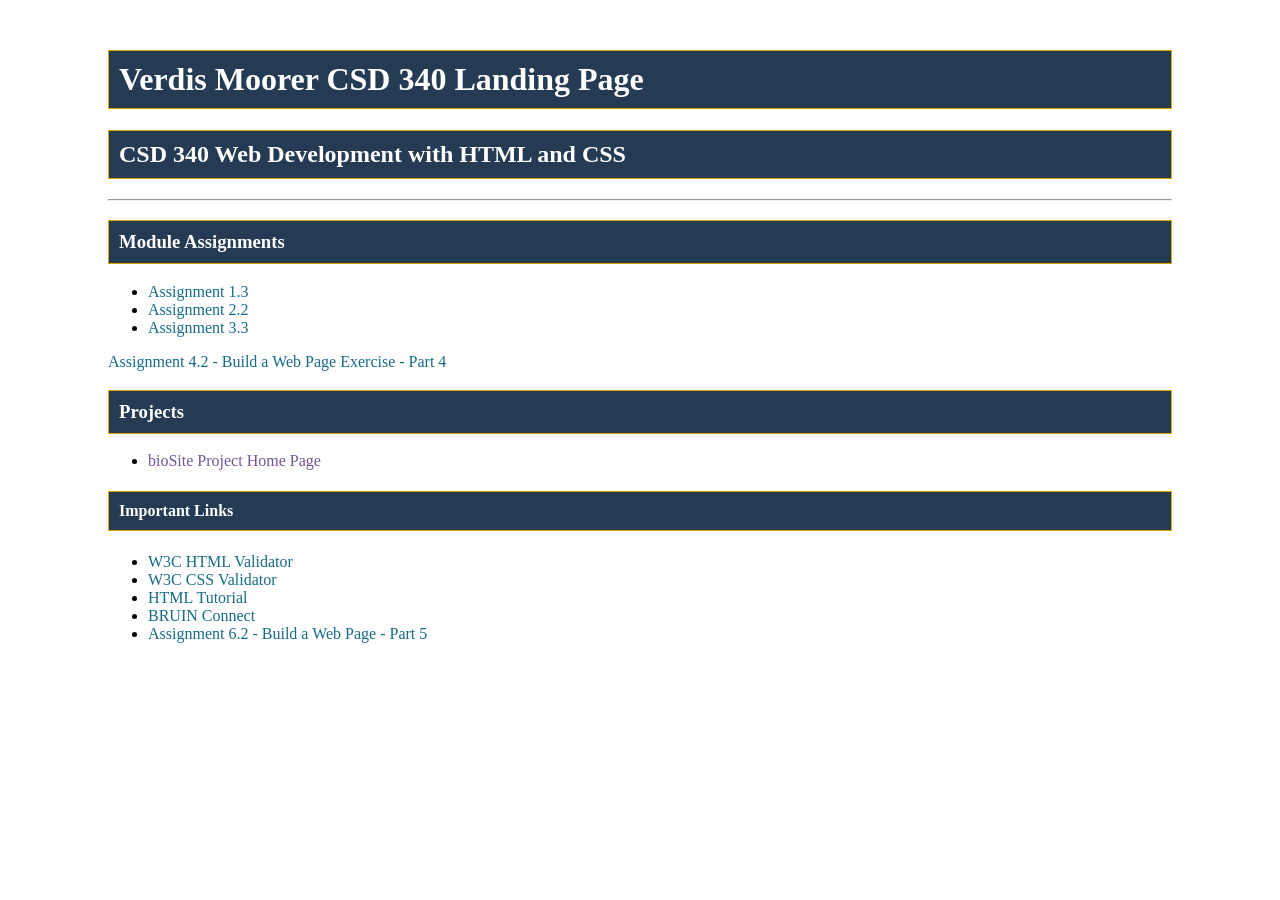
<file: index.html>
<!DOCTYPE html>
<!--
    Name: Verdis Moorer
    Date: October 29, 2026
    Assignment: CSD 340 GitHub Pages Landing Page
-->
<html lang="en">
<head>
    <meta charset="UTF-8">
    <meta name="viewport" content="width=device-width, initial-scale=1.0">
    <title>Verdis Moorer CSD 340 Landing Page</title>
    <link rel="stylesheet" href="site.css">
</head>
<body>
    <div id="container">
        <h1>Verdis Moorer CSD 340 Landing Page</h1>
        <h2>CSD 340 Web Development with HTML and CSS</h2>

        <hr>

        <h3>Module Assignments</h3>
        <ul>
            <li>
                <a href="module-1/Moorer_Mod1_3.html">
                    Assignment 1.3
                </a>
            </li>
            <li>
                <a href="module-2/Moorer_Mod2_2.html">
                    Assignment 2.2
                </a>
            </li>
            <li>
                <a href="module-3/Moorer_Mod3_3.html">
                    Assignment 3.3
                </a>
            </li>
        </ul>
        <a href="module-4/Moorer_Mod4_2.html">
    Assignment 4.2 - Build a Web Page Exercise - Part 4
</a>

        <h3>Projects</h3>
        <ul>
            <li>
                <a href="">bioSite Project Home Page</a>
            </li>
        </ul>

        <h4>Important Links</h4>
        <ul>
            <li>
                <a href="https://validator.w3.org/">
                    W3C HTML Validator
                </a>
            </li>
            <li>
                <a href="https://jigsaw.w3.org/css-validator/">
                    W3C CSS Validator
                </a>
            </li>
            <li>
                <a href="https://www.w3schools.com/html/">
                    HTML Tutorial
                </a>
            </li>
            <li>
                <a href="https://bruinconnect.bellevue.edu/">
                    BRUIN Connect
                </a>
            </li>

            <li>
                <a href="module-6/Moorer_Mod6_2.html">
                    Assignment 6.2 - Build a Web Page - Part 5
                </a>
            </li>

        </ul>
    </div>
</body>
</html>
</file>
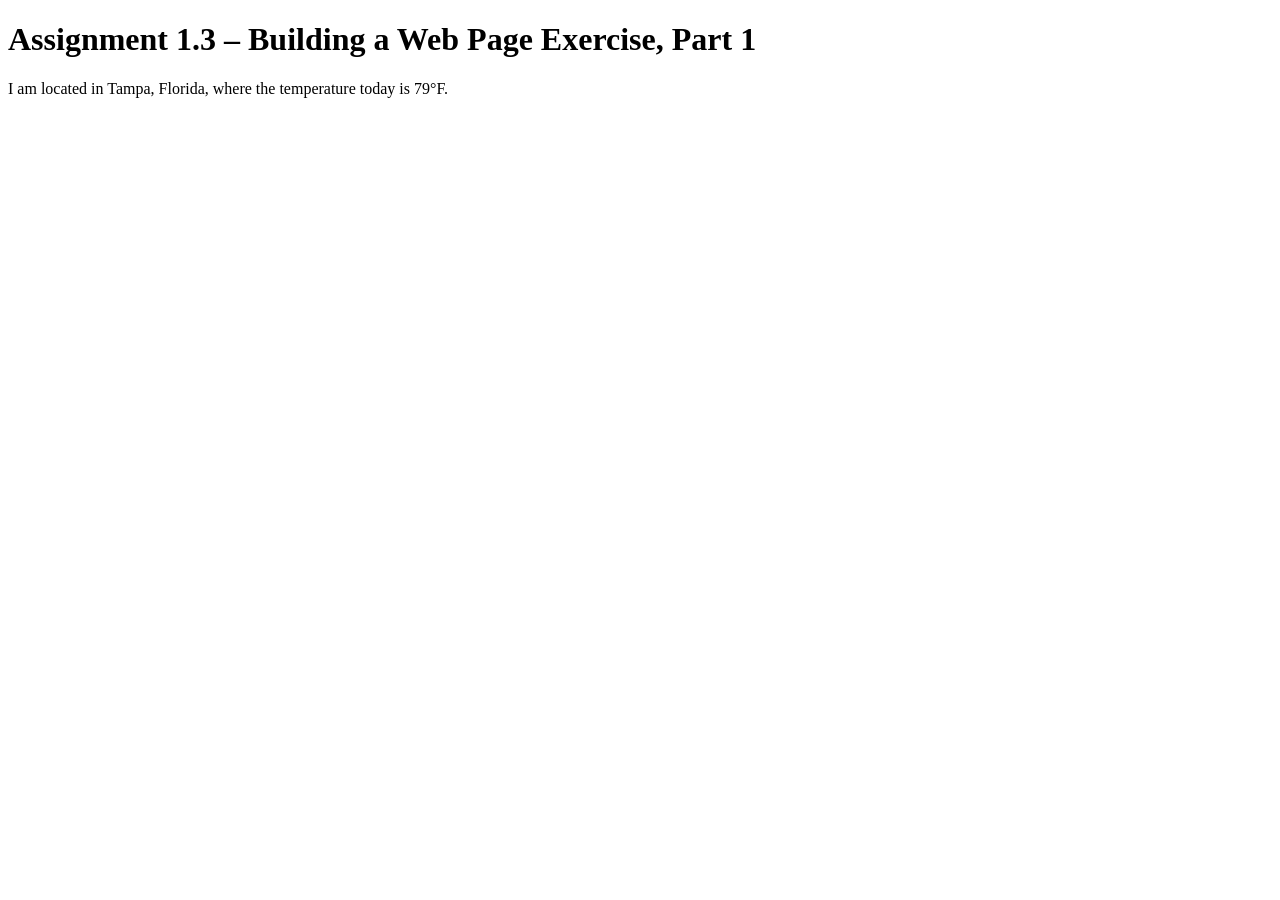
<file: module-1/Moorer_Mod1_3.html>
<!--
Name: Verdis Moorer
Date: October 24, 2026
Assignment: 1.3 - Building a Web Page Exercise, Part 1
-->

<!DOCTYPE html>
<html lang="en">
<head>
    <meta charset="UTF-8">
    <title>CSD 340 Web Development with HTML and CSS</title>
</head>

<body>
    <h1>Assignment 1.3 – Building a Web Page Exercise, Part 1</h1>

    <p>I am located in Tampa, Florida, where the
    temperature today is 79&deg;F.</p>
</body>
</html>
</file>
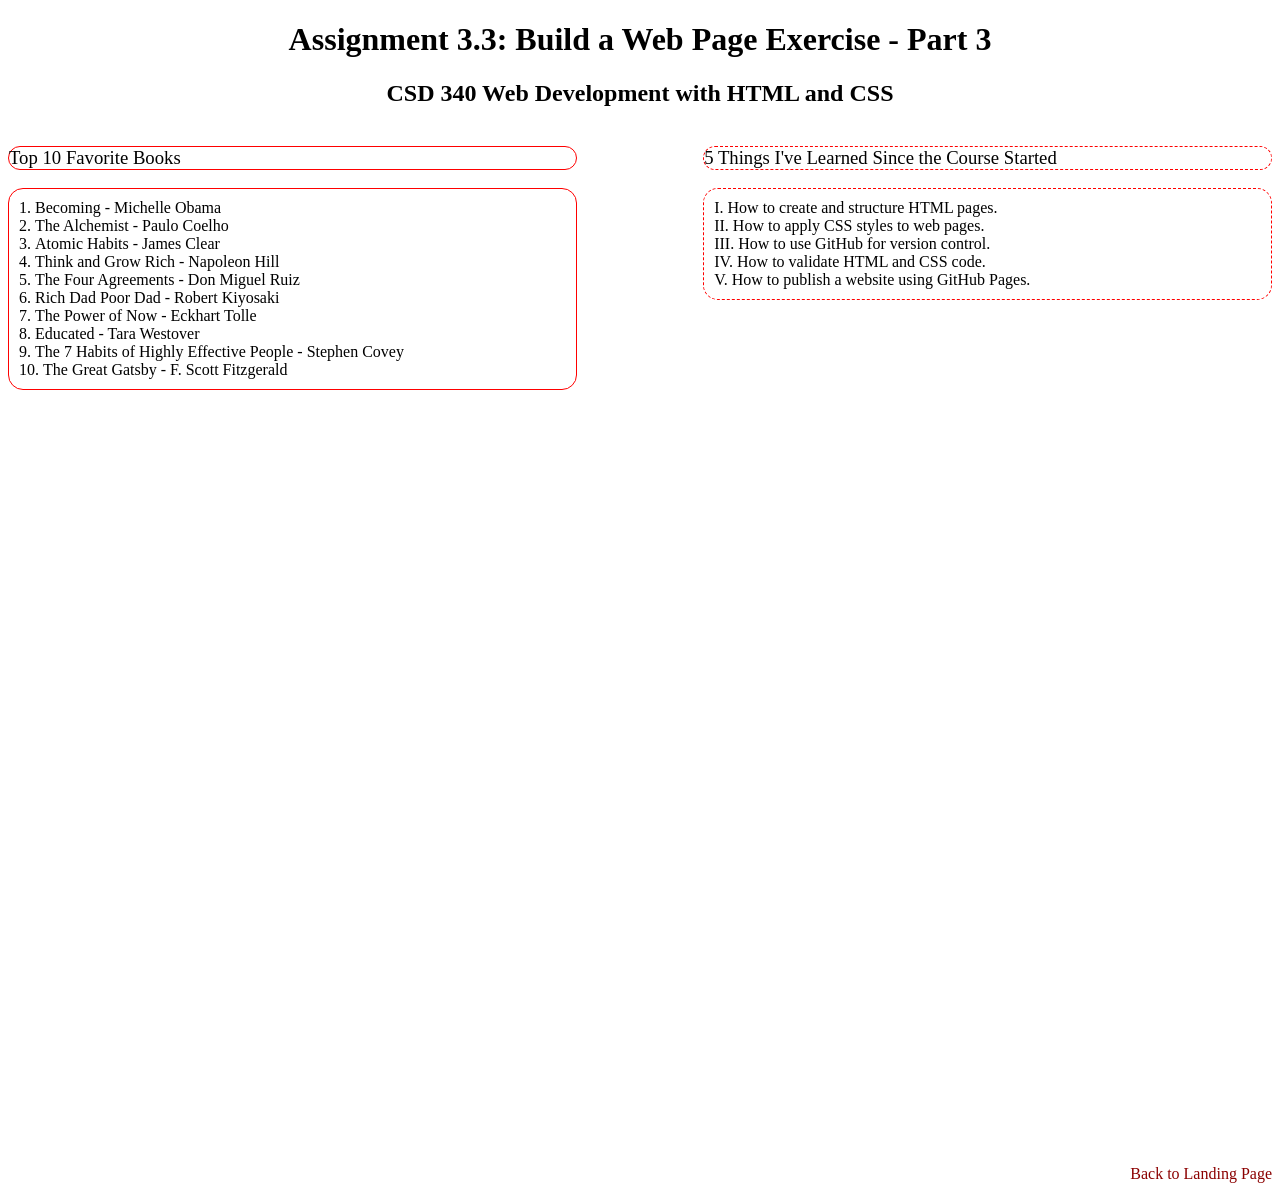
<file: module-3/Moorer_Mod3_3.html>
<!DOCTYPE html>
<!--
    Name: Verdis Moorer
    Date: November 1, 2026
    Assignment: CSD 340 Module 3.3
    Build a Web Page Exercise - Part 3
-->
<html lang="en">
<head>
    <meta charset="UTF-8">
    <meta name="viewport" content="width=device-width, initial-scale=1.0">
    <title>CSD 340 Web Development with HTML and CSS</title>
    <link rel="stylesheet" href="Moorer_Mod3_3.css">
</head>
<body>
    <div id="container">
        <h1>Assignment 3.3: Build a Web Page Exercise - Part 3</h1>
        <h2>CSD 340 Web Development with HTML and CSS</h2>
        <div id="left">
            <h3>Top 10 Favorite Books</h3>
            <ol>
                <li>Becoming - Michelle Obama</li>
                <li>The Alchemist - Paulo Coelho</li>
                <li>Atomic Habits - James Clear</li>
                <li>Think and Grow Rich - Napoleon Hill</li>
                <li>The Four Agreements - Don Miguel Ruiz</li>
                <li>Rich Dad Poor Dad - Robert Kiyosaki</li>
                <li>The Power of Now - Eckhart Tolle</li>
                <li>Educated - Tara Westover</li>
                <li>The 7 Habits of Highly Effective People - Stephen Covey</li>
                <li>The Great Gatsby - F. Scott Fitzgerald</li>
            </ol>
        </div>

        <div id="right">
            <h3>5 Things I've Learned Since the Course Started</h3>
            <ol>
                <li>How to create and structure HTML pages.</li>
                <li>How to apply CSS styles to web pages.</li>
                <li>How to use GitHub for version control.</li>
                <li>How to validate HTML and CSS code.</li>
                <li>How to publish a website using GitHub Pages.</li>
            </ol>
        </div>

        <div id="bottom">
            <a href="../index.html">Back to Landing Page</a>
        </div>
    </div>
</body>
</html>
</file>
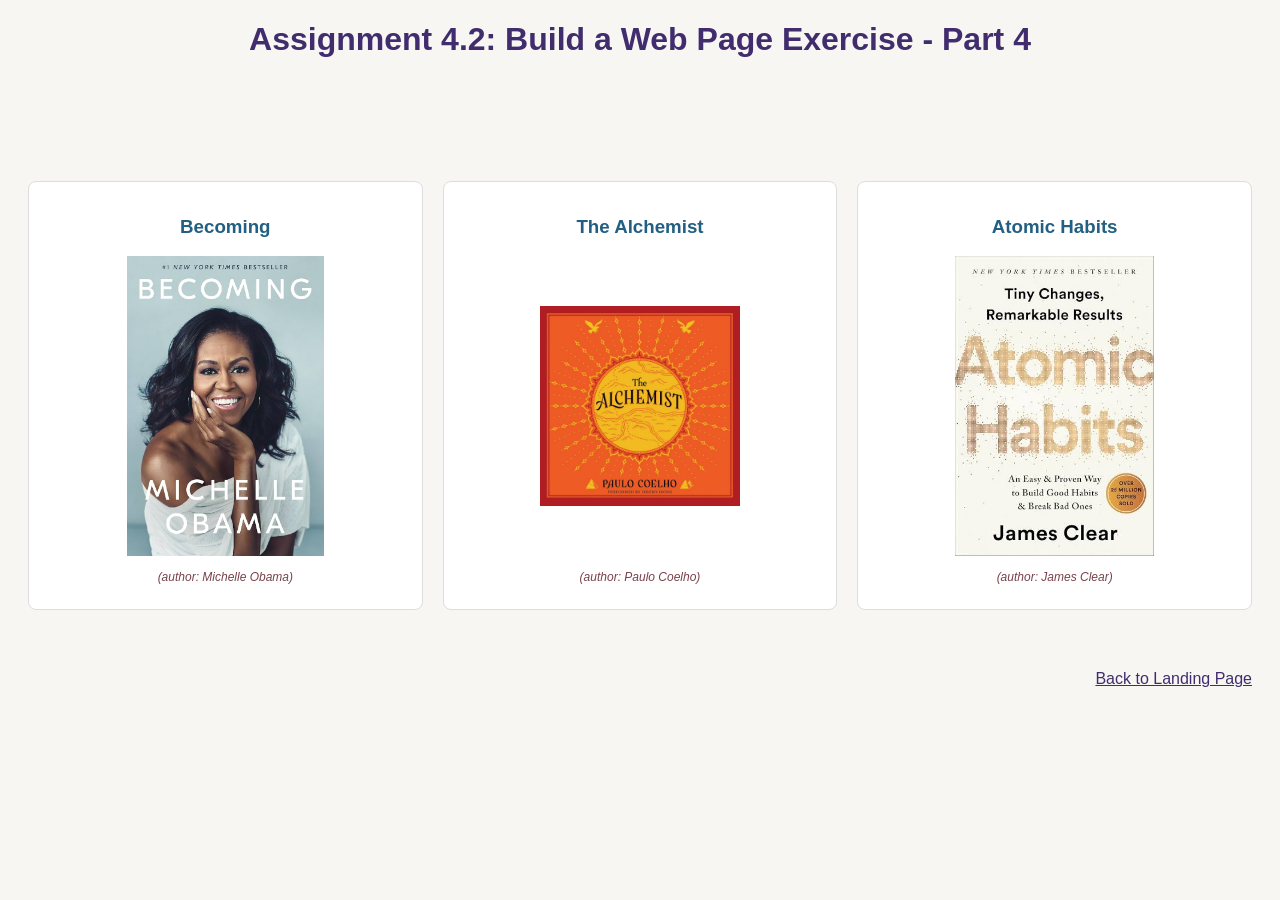
<file: module-4/Moorer_Mod4_2.html>
<!DOCTYPE html>
<!--
    Name: Verdis Moorer
    Date: November 8, 2026
    Assignment: 4.2 - Build a Web Page Exercise - Part 4
-->
<html lang="en">
<head>
    <meta charset="UTF-8">
    <meta name="viewport" content="width=device-width, initial-scale=1.0">
    <title>CSD 340 Web Development with HTML and CSS</title>
    <link rel="stylesheet" href="Moorer_Mod4_2.css">
</head>
<body>
    <div id="container">
        <h1>Assignment 4.2: Build a Web Page Exercise - Part 4</h1>

        <div id="image-gallery">
            <div>
                <h3>Becoming</h3>
                <figure>
                    <img src="images/becoming.jpg"
                         alt="Becoming book cover">
                    <figcaption>(author: Michelle Obama)</figcaption>
                </figure>
            </div>

            <div>
                <h3>The Alchemist</h3>
                <figure>
                    <img src="images/the_alchemist.jpg"
                         alt="The Alchemist book cover">
                    <figcaption>(author: Paulo Coelho)</figcaption>
                </figure>
            </div>

            <div>
                <h3>Atomic Habits</h3>
                <figure>
                    <img src="images/atomic_habits.jpg"
                         alt="Atomic Habits book cover">
                    <figcaption>(author: James Clear)</figcaption>
                </figure>
            </div>
        </div>

        <div id="back-link">
            <a href="../index.html">Back to Landing Page</a>
        </div>
    </div>
</body>
</html>
</file>
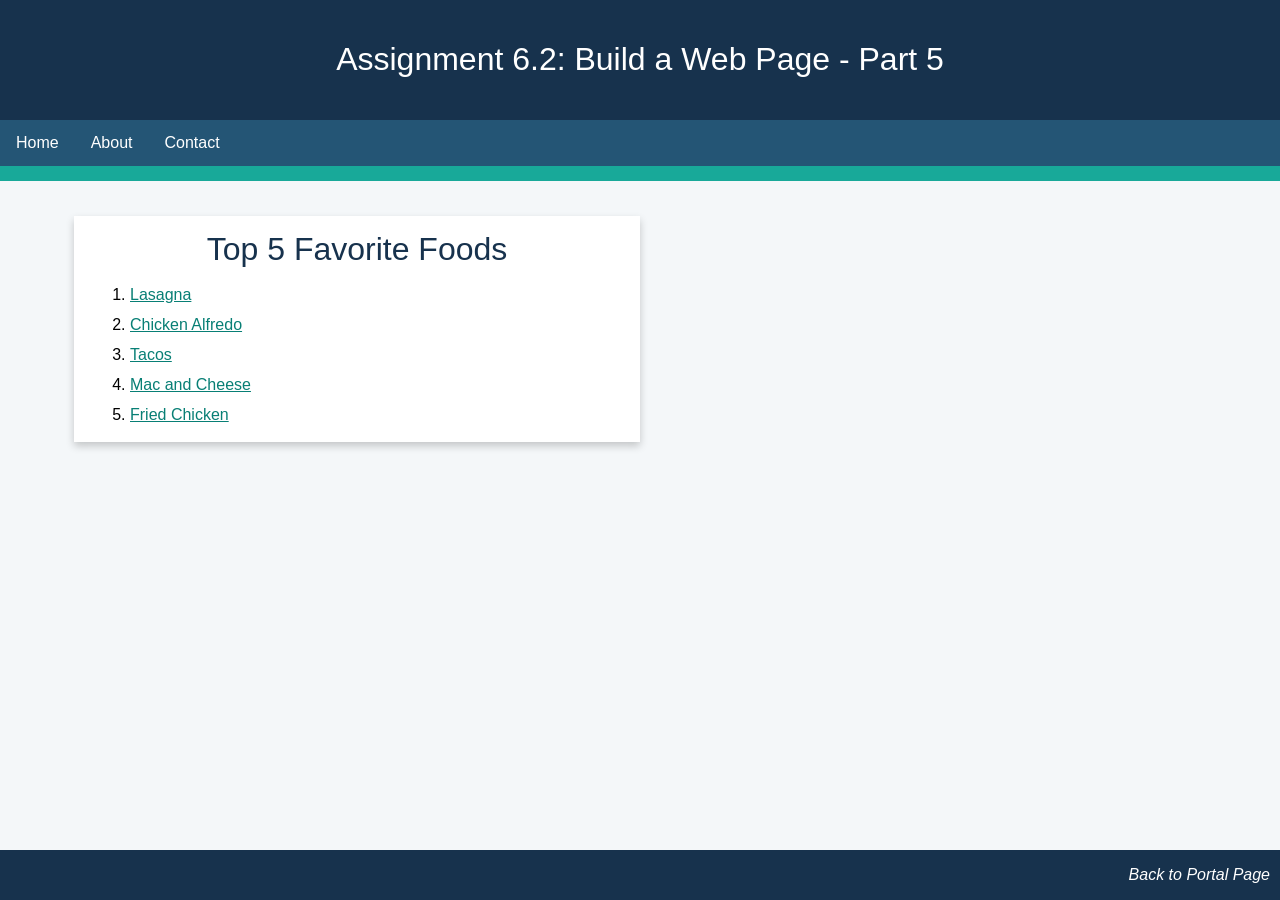
<file: module-6/Moorer_Mod6_2.html>
<!DOCTYPE html>
<!--
    Name: Verdis Moorer
    Date: November 22, 2026
    Assignment: 6.2 - Build a Web Page - Part 5
-->
<html lang="en">
<head>
    <meta charset="UTF-8">
    <meta name="viewport" content="width=device-width, initial-scale=1.0">
    <title>CSD 340 Web Development with HTML and CSS</title>
    <link rel="stylesheet" href="Moorer_Mod6_2.css">
</head>
<body>
    <header>
        <h1>Assignment 6.2: Build a Web Page - Part 5</h1>
    </header>

    <div id="navbar">
        <a href="#">Home</a>
        <a href="#">About</a>
        <a href="#">Contact</a>
    </div>

    <div id="container">
        <div class="card">
            <div class="card-title">Top 5 Favorite Foods</div>
            <div class="card-content">
                <ol>
                    <li><a href="https://www.allrecipes.com/search?q=lasagna"
                        target="_blank" rel="noopener noreferrer">Lasagna</a></li>
                    <li><a href="https://www.allrecipes.com/search?q=chicken+alfredo"
                        target="_blank" rel="noopener noreferrer">Chicken Alfredo</a></li>
                    <li><a href="https://www.allrecipes.com/search?q=tacos"
                        target="_blank" rel="noopener noreferrer">Tacos</a></li>
                    <li><a href="https://www.allrecipes.com/search?q=mac+and+cheese"
                        target="_blank" rel="noopener noreferrer">Mac and Cheese</a></li>
                    <li><a href="https://www.allrecipes.com/search?q=fried+chicken"
                        target="_blank" rel="noopener noreferrer">Fried Chicken</a></li>
                </ol>
            </div>
        </div>
    </div>

    <footer>
        <p><a href="../index.html">Back to Portal Page</a></p>
    </footer>
</body>
</html>
</file>
<file: site.css>
/*
    Name: Verdis Moorer
    Date: October 29, 2026
    Assignment: CSD 340 GitHub Pages Landing Page
*/

#container {
    margin-top: 50px;
    margin-left: 100px;
    margin-right: 100px;
}

h1, h2, h3, h4 {
    background-color: #243B53;
    color: #FFFFFF;
    border: 1px solid #D6A800;
    padding: 10px;
}

a {
    color: #176B87;
    text-decoration: none;
}

a:hover {
    color: #B7791F;
    text-decoration: underline;
}

a:visited {
    color: #76549A;
}
</file>
<file: module-3/Moorer_Mod3_3.css>
/*
Name: Verdis Moorer
Date: November 1, 2026
Assignment: CSD 340 Module 3.3
Build a Web Page Exercise - Part 3
*/

h1, h2 {
    text-align: center;
}

#left {
    width: 45%;
    float: left;
}

#right {
    width: 45%;
    float: right;
}

h3 {
    font-weight: 500;
}

ol {
    font-weight: 300;
    padding: 10px;
    list-style-position: inside;
}

#left h3,
#left ol {
    border: 1px solid red;
    border-radius: 15px;
}

#right h3,
#right ol {
    border: 1px dashed red;
    border-radius: 15px;
}

#right ol {
    list-style-type: upper-roman;
}

#bottom {
    width: 100%;
    margin-top: 60%;
    margin-bottom: 20px;
    float: right;
}

#bottom a {
    float: right;
    text-decoration: none;
    color: #8B0000;
}

a:hover {
    text-decoration: underline;
}
</file>
<file: module-4/Moorer_Mod4_2.css>
/*
    Name: Verdis Moorer
    Date: November 8, 2026
    Assignment: 4.2 - Build a Web Page Exercise - Part 4
*/

body {
    font-family: Arial, Helvetica, sans-serif;
    background-color: #f8f6f2;
}

#container {
    margin: 20px;
}

h1 {
    text-align: center;
    color: rgba(65, 45, 110, 1);
}

#image-gallery {
    display: grid;
    grid-template-columns: repeat(3, 1fr);
    gap: 20px;
    margin-top: 10%;
}

#image-gallery > div {
    border: 1px solid #ddd;
    border-radius: 8px;
    padding: 15px;
    background-color: white;
}

h3 {
    text-align: center;
    color: rgba(35, 95, 130, 1);
}

figure {
    text-align: center;
    margin: 10px;
}

figure img {
    width: 100%;
    max-width: 200px;
    height: 300px;
    object-fit: contain;
}

figcaption {
    font-style: italic;
    font-size: 0.75em;
    color: rgba(120, 65, 75, 1);
    margin-top: 10px;
}

#back-link {
    margin-top: 60px;
    text-align: right;
}

#back-link a {
    color: rgba(65, 45, 110, 1);
}
</file>
<file: module-6/Moorer_Mod6_2.css>
/*
    Name: Verdis Moorer
    Date: November 22, 2026
    Assignment: 6.2 - Build a Web Page - Part 5
*/

body {
    margin: 0;
    font-family: Arial, Helvetica, sans-serif;
    background-color: #f4f7f9;
    padding-bottom: 70px;
}

header {
    background-color: #17324d;
    color: white;
    padding: 20px;
    text-align: center;
}

h1 {
    font-weight: 400;
}

#navbar {
    overflow: hidden;
    background-color: #245575;
    border-bottom: 15px solid #18a999;
}

#navbar a {
    float: left;
    display: block;
    color: white;
    text-align: center;
    padding: 14px 16px;
    text-decoration: none;
}

#navbar a:hover {
    background-color: #18a999;
    color: #ffffff;
}

#container {
    margin-top: 2%;
    margin-left: 5%;
    margin-right: 5%;
    padding: 10px;
}

.card {
    box-shadow: 0 4px 8px 0 rgba(0, 0, 0, 0.2);
    transition: 0.3s;
    width: 50%;
    background-color: white;
}

.card:hover {
    box-shadow: 0 8px 16px 0 rgba(0, 0, 0, 0.2);
}

.card-title {
    text-align: center;
    font-size: 2em;
    color: #17324d;
    font-weight: 400;
    padding-top: 15px;
}

.card-content {
    padding: 2px 16px;
}

.card-content li {
    margin-bottom: 12px;
}

.card-content a {
    color: #087f75;
}

.card-content a:hover {
    color: #17324d;
}

footer {
    background-color: #17324d;
    position: absolute;
    bottom: 0;
    width: 100%;
}

footer p {
    color: white;
    font-weight: 400;
    float: right;
    padding-right: 10px;
    font-style: italic;
}

footer a {
    text-decoration: none;
    color: white;
}

footer a:hover {
    text-decoration: underline;
}
</file>
